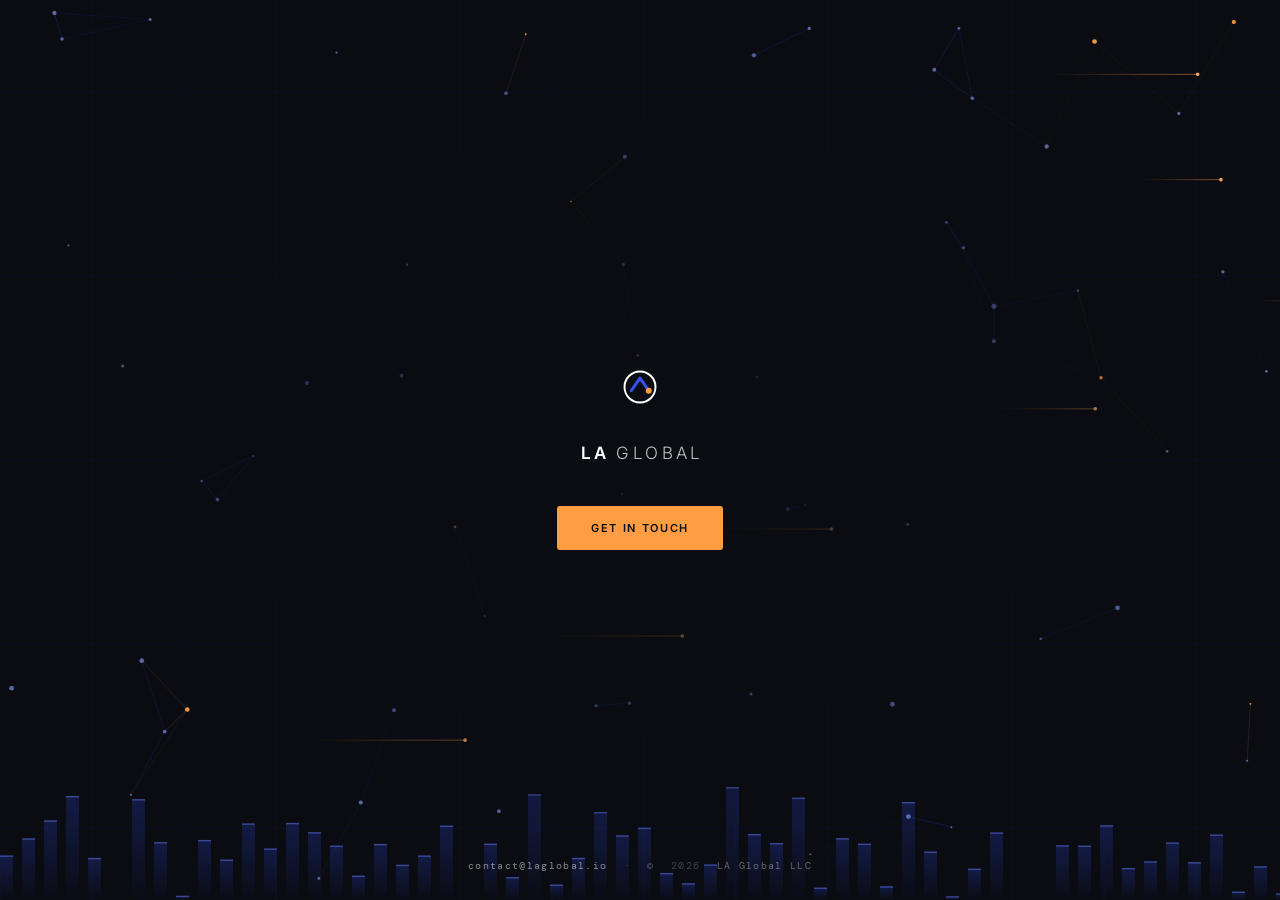
<file: index.html>
<!DOCTYPE html>
<html lang="en">
<head>
<meta charset="UTF-8">
<meta name="viewport" content="width=device-width, initial-scale=1.0">
<title>LA Global</title>
<meta name="description" content="LA Global LLC - strategy and advisory for media and technology.">
<link rel="canonical" href="https://laglobal.io/">
<link rel="icon" href="favicon.svg" type="image/svg+xml">
<link rel="icon" href="favicon-32.png" sizes="32x32" type="image/png">
<link rel="apple-touch-icon" href="apple-touch-icon.png">
<meta property="og:type" content="website">
<meta property="og:site_name" content="LA Global">
<meta property="og:title" content="LA Global">
<meta property="og:description" content="LA Global LLC - strategy and advisory for media and technology.">
<meta property="og:url" content="https://laglobal.io/">
<meta property="og:image" content="https://laglobal.io/og-image.png">
<meta property="og:image:width" content="1200">
<meta property="og:image:height" content="630">
<meta property="og:image:alt" content="LA Global">
<meta name="twitter:card" content="summary_large_image">
<meta name="twitter:title" content="LA Global">
<meta name="twitter:description" content="LA Global LLC - strategy and advisory for media and technology.">
<meta name="twitter:image" content="https://laglobal.io/og-image.png">
<meta name="theme-color" content="#0A0C12">
<link rel="preconnect" href="https://fonts.googleapis.com">
<link rel="preconnect" href="https://fonts.gstatic.com" crossorigin>
<link href="https://fonts.googleapis.com/css2?family=Inter:wght@300;400;500;600&family=DM+Mono:wght@300;400&display=swap" rel="stylesheet">
<style>
  *,*::before,*::after{box-sizing:border-box;margin:0;padding:0}

  :root{
    --ink:#0A0C12;
    --blue:#3552FF;
    --amber:#FF9D42;
    --amber-lt:#FFB673;
    --fog:#F5F6F9;
    --line:#E2E5EB;
    --body-gray:#646B7A;
    --sans:'Inter',system-ui,-apple-system,sans-serif;
    --mono:'DM Mono',ui-monospace,monospace;
  }

  html,body{height:100%}
  body{font-family:var(--sans);font-size:16px;line-height:1.6;color:#fff;
    background:var(--ink);overflow:hidden;-webkit-font-smoothing:antialiased}
  body.locked{overflow:hidden}

  /* ══ STAGE ══ */
  .stage{position:relative;height:100%;min-height:100dvh;display:flex;
    flex-direction:column;align-items:center;justify-content:center;
    padding:40px 6vw;overflow:hidden}
  #net{position:absolute;inset:0;width:100%;height:100%;display:block}
  .veil{position:absolute;inset:0;pointer-events:none;
    background:radial-gradient(ellipse 58% 58% at 50% 48%,rgba(10,12,18,.93) 0%,rgba(10,12,18,.55) 46%,rgba(10,12,18,0) 80%)}
  .inner{position:relative;z-index:3;display:flex;flex-direction:column;
    align-items:center;text-align:center}

  /* ══ LOGO ══ */
  .mark{width:72px;height:72px;overflow:visible;margin-bottom:22px}
  .mark-ring{fill:none;stroke:#fff;stroke-width:2.7;stroke-dasharray:135.1;stroke-dashoffset:135.1;
    animation:ringDraw 1.3s .15s cubic-bezier(.65,0,.35,1) forwards}
  .mark-chev{fill:none;stroke:var(--blue);stroke-width:4.2;stroke-linecap:round;stroke-linejoin:round;
    stroke-dasharray:47;stroke-dashoffset:47;animation:chevDraw .75s .85s cubic-bezier(.65,0,.35,1) forwards}
  .mark-dot{fill:var(--amber);opacity:0;transform-origin:62.2px 55.2px;
    animation:dotIn .45s 1.5s cubic-bezier(.34,1.56,.64,1) forwards}
  @keyframes ringDraw{to{stroke-dashoffset:0}}
  @keyframes chevDraw{to{stroke-dashoffset:0}}
  @keyframes dotIn{from{opacity:0;transform:scale(0)}to{opacity:1;transform:scale(1)}}

  .wordmark-text{display:flex;align-items:baseline;gap:7px;font-size:17px;line-height:1;
    opacity:0;animation:fadeUp .8s 1.5s ease forwards}
  .wordmark-text .la{color:#fff;font-size:1em;font-weight:600;letter-spacing:.2em}
  .wordmark-text .global{color:rgba(255,255,255,.74);font-size:1em;font-weight:300;
    letter-spacing:.2em;margin-right:-.2em}


  .btn-amber{background:var(--amber);color:var(--ink);padding:15px 34px;font-size:11px;
    letter-spacing:.15em;text-transform:uppercase;font-weight:600;border-radius:3px;
    border:none;cursor:pointer;font-family:var(--sans);margin-top:44px;opacity:0;
    animation:fadeUp .8s 1.75s ease forwards;
    transition:background .2s,transform .15s}
  .btn-amber:hover{background:var(--amber-lt);transform:translateY(-2px)}

  @keyframes fadeUp{from{opacity:0;transform:translateY(10px)}to{opacity:1;transform:none}}

  .foot{position:absolute;bottom:26px;left:0;right:0;z-index:3;text-align:center;
    font-family:var(--mono);font-size:9.5px;letter-spacing:.14em;
    color:rgba(255,255,255,.38);opacity:0;animation:fadeUp .8s 2.05s ease forwards}
  .foot a{color:rgba(255,255,255,.52);text-decoration:none;transition:color .2s}
  .foot a:hover{color:var(--amber)}
  .foot span{margin:0 9px;color:rgba(255,255,255,.22)}

  /* ══ MODAL ══ */
  .modal{position:fixed;inset:0;z-index:300;display:flex;align-items:center;
    justify-content:center;padding:20px;opacity:0;visibility:hidden;
    transition:opacity .3s,visibility .3s}
  .modal.open{opacity:1;visibility:visible}
  .modal-scrim{position:absolute;inset:0;background:rgba(10,12,18,.8);backdrop-filter:blur(6px)}
  .modal-box{position:relative;background:#fff;color:var(--ink);border-radius:5px;width:100%;
    max-width:540px;max-height:90vh;overflow-y:auto;padding:42px 44px;
    transform:translateY(16px);transition:transform .35s cubic-bezier(.34,1.2,.64,1)}
  .modal.open .modal-box{transform:none}
  .modal-close{position:absolute;top:18px;right:18px;width:34px;height:34px;border:none;
    background:none;cursor:pointer;color:#8B92A2;font-size:22px;line-height:1;
    border-radius:3px;transition:color .2s,background .2s}
  .modal-close:hover{color:var(--ink);background:var(--fog)}
  .modal-box h2{font-size:25px;font-weight:500;line-height:1.2;margin-bottom:9px;
    letter-spacing:-.01em;color:var(--ink)}
  .modal-box>p{font-size:14px;color:var(--body-gray);line-height:1.6;
    margin-bottom:26px;font-weight:300}

  .field{margin-bottom:16px}
  .field label{display:block;font-family:var(--mono);font-size:9px;letter-spacing:.18em;
    text-transform:uppercase;color:var(--body-gray);margin-bottom:7px}
  .field input,.field select,.field textarea{width:100%;font-family:var(--sans);
    font-size:14.5px;color:var(--ink);background:#fff;border:1px solid var(--line);
    border-radius:3px;padding:12px 13px;transition:border-color .2s,box-shadow .2s}
  .field textarea{resize:vertical;min-height:92px;line-height:1.6}
  .field input:focus,.field select:focus,.field textarea:focus{outline:none;
    border-color:var(--blue);box-shadow:0 0 0 3px rgba(53,82,255,.12)}
  .field-row{display:grid;grid-template-columns:1fr 1fr;gap:14px}
  .hp{position:absolute;left:-9999px;width:1px;height:1px;overflow:hidden}


  .nda{display:flex;align-items:center;gap:9px;cursor:pointer;margin:-2px 0 16px;
    font-size:13px;color:var(--body-gray);transition:color .2s}
  .nda:hover{color:var(--ink)}
  .nda input{accent-color:var(--blue);flex-shrink:0;width:14px;height:14px;margin:0}
  .form-msg{font-size:13.5px;line-height:1.6;padding:13px 15px;border-radius:3px;
    margin-bottom:16px;display:none}
  .form-msg.show{display:block}
  .form-msg.ok{background:#F0F7EE;color:#2C5E2E;border:1px solid #C9E2C4}
  .form-msg.err{background:#FDF2EC;color:#8A4A16;border:1px solid #F2D3BC}

  .btn-ink{background:var(--ink);color:#fff;padding:15px 34px;font-size:11px;
    letter-spacing:.15em;text-transform:uppercase;font-weight:600;border-radius:3px;
    border:none;cursor:pointer;font-family:var(--sans);width:100%;margin-top:6px;
    transition:background .2s}
  .btn-ink:hover{background:#161C2B}
  .form-note{font-size:11.5px;color:#8B92A2;line-height:1.6;margin-top:14px}
  .form-note a{color:var(--blue)}

  :focus-visible{outline:2px solid var(--amber);outline-offset:3px;border-radius:2px}

  @media(prefers-reduced-motion:reduce){
    *{animation-duration:.01ms!important;animation-iteration-count:1!important;
      transition-duration:.01ms!important}
    .mark-ring,.mark-chev{stroke-dashoffset:0}
    .mark-dot,.wordmark-text,.btn-amber,.foot{opacity:1}
  }

  @media(max-width:560px){
    .mark{width:60px;height:60px}
    .modal-box{padding:34px 24px}
    .modal-box h2{font-size:22px}
    .field-row{grid-template-columns:1fr}
    .foot{bottom:18px;font-size:9px}
  }
</style>
</head>
<body>

<main class="stage">
  <canvas id="net"></canvas>
  <div class="veil"></div>

  <div class="inner">
    <svg class="mark" viewBox="0 0 100 100" role="img" aria-label="LA Global">
      <circle class="mark-ring" cx="50" cy="50" r="21.5"/>
      <path class="mark-chev" d="M37.8 55.2 L50 37.8 L62.2 55.2"/>
      <circle class="mark-dot" cx="62.2" cy="55.2" r="4.1"/>
    </svg>

    <div class="wordmark-text"><span class="la">LA</span><span class="global">GLOBAL</span></div>

    <button class="btn-amber" type="button" id="openBtn" aria-haspopup="dialog">Get in Touch</button>
  </div>

  <div class="foot">
    <a href="mailto:contact@laglobal.io">contact@laglobal.io</a>
    <span>·</span>
    &copy; <span id="yr">2026</span> LA Global LLC
  </div>
</main>

<div class="modal" id="contactModal" role="dialog" aria-modal="true" aria-labelledby="modalTitle" aria-hidden="true">
  <div class="modal-scrim" data-close></div>
  <div class="modal-box">
    <button class="modal-close" type="button" data-close aria-label="Close">&times;</button>
    <h2 id="modalTitle">Get in touch</h2>
    <p>Tell us what you're working on. We reply to every message within two business days.</p>

    <div class="form-msg" id="formMsg" role="status"></div>

    <form id="contactForm" novalidate>
      <div class="field-row">
        <div class="field">
          <label for="cf-name">Name</label>
          <input type="text" id="cf-name" name="name" autocomplete="name" required>
        </div>
        <div class="field">
          <label for="cf-company">Company</label>
          <input type="text" id="cf-company" name="company" autocomplete="organization">
        </div>
      </div>
      <div class="field">
        <label for="cf-email">Work email</label>
        <input type="email" id="cf-email" name="email" autocomplete="email" required>
      </div>
      <div class="field">
        <label for="cf-message">Message</label>
        <textarea id="cf-message" name="message" required></textarea>
      </div>
      <div class="hp" aria-hidden="true">
        <label for="cf-site">Leave this empty</label>
        <input type="text" id="cf-site" name="site" tabindex="-1" autocomplete="off">
      </div>
      <label class="nda">
        <input type="checkbox" id="cf-nda" name="nda">
        <span>Send me an NDA first</span>
      </label>
      <button type="submit" class="btn-ink" id="cf-submit">Send Message</button>
      <p class="form-note">We never share your details.</p>
    </form>
  </div>
</div>

<script>
(function(){
  'use strict';

  var WEB3FORMS_KEY = 'c775bfcf-c57b-4fb1-a026-89f5aa2fe793';
  var CONTACT_EMAIL = 'contact@laglobal.io';

  var reduce = window.matchMedia('(prefers-reduced-motion: reduce)').matches;
  document.getElementById('yr').textContent = new Date().getFullYear();

  /* ═══ BACKGROUND ═══ */
  var cv = document.getElementById('net'), ctx = cv.getContext('2d');
  var W = 0, H = 0, nodes = [], streams = [], bars = [], t = 0;

  function size(){
    var dpr = Math.min(window.devicePixelRatio || 1, 2);
    W = cv.clientWidth; H = cv.clientHeight;
    if(!W || !H) return;
    cv.width = W * dpr; cv.height = H * dpr;
    ctx.setTransform(dpr, 0, 0, dpr, 0, 0);
    build();
  }

  function build(){
    var count = Math.max(26, Math.min(68, Math.round(W * H / 18000))), i;
    nodes = [];
    for(i = 0; i < count; i++) nodes.push({
      x: Math.random()*W, y: Math.random()*H,
      vx:(Math.random()-.5)*.22, vy:(Math.random()-.5)*.22,
      r: Math.random()*1.6+.9, hot: Math.random() < .18
    });
    streams = [];
    for(i = 0; i < 7; i++) streams.push({
      y:(H/8)*(i+.6)+(Math.random()-.5)*30,
      x: Math.random()*W, len: 70+Math.random()*130, sp:.5+Math.random()*1.1
    });
    var bw = 13, gap = 9, n = Math.ceil(W/(bw+gap)) + 1;
    bars = [];
    for(i = 0; i < n; i++) bars.push({
      x: i*(bw+gap), w: bw, base: 12+Math.random()*70,
      amp: 10+Math.random()*36, ph: Math.random()*Math.PI*2, sp:.006+Math.random()*.012
    });
  }

  function frame(){
    if(!W || !H) return;
    t++;
    ctx.clearRect(0,0,W,H);

    ctx.strokeStyle = 'rgba(53,82,255,0.06)'; ctx.lineWidth = 1;
    for(var x = 0; x < W; x += 92){ ctx.beginPath(); ctx.moveTo(x,0); ctx.lineTo(x,H); ctx.stroke(); }
    for(var y = 0; y < H; y += 92){ ctx.beginPath(); ctx.moveTo(0,y); ctx.lineTo(W,y); ctx.stroke(); }

    bars.forEach(function(b){
      var h = b.base + Math.sin(t*b.sp + b.ph) * b.amp;
      var g = ctx.createLinearGradient(0, H-h, 0, H);
      g.addColorStop(0,'rgba(53,82,255,0.22)');
      g.addColorStop(1,'rgba(53,82,255,0.01)');
      ctx.fillStyle = g; ctx.fillRect(b.x, H-h, b.w, h);
      ctx.fillStyle = 'rgba(107,130,255,0.45)'; ctx.fillRect(b.x, H-h, b.w, 1.4);
    });

    streams.forEach(function(s){
      s.x += s.sp;
      if(s.x - s.len > W) s.x = -s.len;
      var g = ctx.createLinearGradient(s.x-s.len, 0, s.x, 0);
      g.addColorStop(0,'rgba(255,157,66,0)');
      g.addColorStop(1,'rgba(255,157,66,0.5)');
      ctx.strokeStyle = g; ctx.lineWidth = 1;
      ctx.beginPath(); ctx.moveTo(s.x-s.len, s.y); ctx.lineTo(s.x, s.y); ctx.stroke();
      ctx.fillStyle = 'rgba(255,182,115,0.9)';
      ctx.beginPath(); ctx.arc(s.x, s.y, 1.8, 0, 6.283); ctx.fill();
    });

    for(var i = 0; i < nodes.length; i++){
      var a = nodes[i];
      a.x += a.vx; a.y += a.vy;
      if(a.x < 0 || a.x > W) a.vx *= -1;
      if(a.y < 0 || a.y > H) a.vy *= -1;
      for(var j = i+1; j < nodes.length; j++){
        var b2 = nodes[j], dx = a.x-b2.x, dy = a.y-b2.y, d = Math.sqrt(dx*dx+dy*dy);
        if(d < 138){
          var o = (1 - d/138) * .34;
          ctx.strokeStyle = (a.hot||b2.hot) ? 'rgba(255,157,66,'+(o*.8)+')' : 'rgba(53,82,255,'+o+')';
          ctx.lineWidth = .8;
          ctx.beginPath(); ctx.moveTo(a.x,a.y); ctx.lineTo(b2.x,b2.y); ctx.stroke();
        }
      }
    }
    nodes.forEach(function(n){
      ctx.fillStyle = n.hot ? 'rgba(255,157,66,0.95)' : 'rgba(140,162,255,0.6)';
      ctx.beginPath(); ctx.arc(n.x, n.y, n.r, 0, 6.283); ctx.fill();
    });
  }

  function loop(){ frame(); requestAnimationFrame(loop); }
  size();
  if(reduce){ frame(); } else { loop(); }

  var rt;
  window.addEventListener('resize', function(){
    clearTimeout(rt);
    rt = setTimeout(function(){ size(); if(reduce) frame(); }, 160);
  });

  /* ═══ MODAL ═══ */
  var modal = document.getElementById('contactModal'),
      form = document.getElementById('contactForm'),
      msg = document.getElementById('formMsg'),
      submitBtn = document.getElementById('cf-submit'),
      lastFocus = null;

  function openModal(){
    lastFocus = document.activeElement;
    modal.classList.add('open');
    modal.setAttribute('aria-hidden','false');
    document.body.classList.add('locked');
    setTimeout(function(){ form.elements.name.focus(); }, 60);
  }
  function closeModal(){
    modal.classList.remove('open');
    modal.setAttribute('aria-hidden','true');
    document.body.classList.remove('locked');
    if(lastFocus) lastFocus.focus();
  }

  document.getElementById('openBtn').addEventListener('click', openModal);
  modal.querySelectorAll('[data-close]').forEach(function(b){
    b.addEventListener('click', closeModal);
  });

  document.addEventListener('keydown', function(e){
    if(!modal.classList.contains('open')) return;
    if(e.key === 'Escape'){ closeModal(); return; }
    if(e.key === 'Tab'){
      var f = modal.querySelectorAll('button, input, select, textarea, a[href]');
      var list = Array.prototype.filter.call(f, function(el){ return el.offsetParent !== null; });
      if(!list.length) return;
      var first = list[0], last = list[list.length-1];
      if(e.shiftKey && document.activeElement === first){ e.preventDefault(); last.focus(); }
      else if(!e.shiftKey && document.activeElement === last){ e.preventDefault(); first.focus(); }
    }
  });

  function say(text, kind){
    msg.textContent = text;
    msg.className = 'form-msg show ' + kind;
  }

  form.addEventListener('submit', function(e){
    e.preventDefault();
    if(form.elements.site.value) return;

    var name = form.elements.name.value.trim(),
        company = form.elements.company.value.trim(),
        email = form.elements.email.value.trim(),
        message = form.elements.message.value.trim(),
        nda = form.elements.nda.checked;

    if(!name || !email || !message){
      say('Add your name, email, and a message so we can reply.', 'err');
      return;
    }
    if(!/^[^\s@]+@[^\s@]+\.[^\s@]+$/.test(email)){
      say('That email address does not look right.', 'err');
      return;
    }

    var subject = (nda ? 'NDA REQUEST - ' : 'Website enquiry') +
                  (company ? (nda ? company : ' - ' + company) : (nda ? name : ''));
    var body = 'Name: ' + name + '\nCompany: ' + (company || '-') +
               '\nEmail: ' + email +
               '\nNDA requested: ' + (nda ? 'YES' : 'No') + '\n\n' + message;

    if(WEB3FORMS_KEY){
      submitBtn.disabled = true;
      submitBtn.textContent = 'Sending...';
      fetch('https://api.web3forms.com/submit', {
        method:'POST',
        headers:{ 'Content-Type':'application/json', 'Accept':'application/json' },
        body: JSON.stringify({ access_key: WEB3FORMS_KEY, from_name: name, replyto: email,
                               name:name, company:company, email:email,
                               message:message, subject:subject,
                               nda: nda ? 'YES - send mutual NDA' : 'No' })
      }).then(function(r){
        return r.json().catch(function(){ return { success: r.ok }; });
      }).then(function(d){
        if(d && (d.success === true || d.ok === true || d.success === undefined)){
          form.reset();
          say(nda
            ? 'Message sent. We will send a mutual NDA for signature shortly.'
            : 'Message sent. We reply within two business days.', 'ok');
        } else { throw new Error('rejected'); }
      }).catch(function(){
        say('That did not send. Please email us directly at ' + CONTACT_EMAIL + '.', 'err');
      }).then(function(){
        submitBtn.disabled = false;
        submitBtn.textContent = 'Send Message';
      });
    } else {
      window.location.href = 'mailto:' + CONTACT_EMAIL +
        '?subject=' + encodeURIComponent(subject) + '&body=' + encodeURIComponent(body);
      say('Your email app is opening with this message ready to send.', 'ok');
    }
  });
})();
</script>
</body>
</html>
</file>
